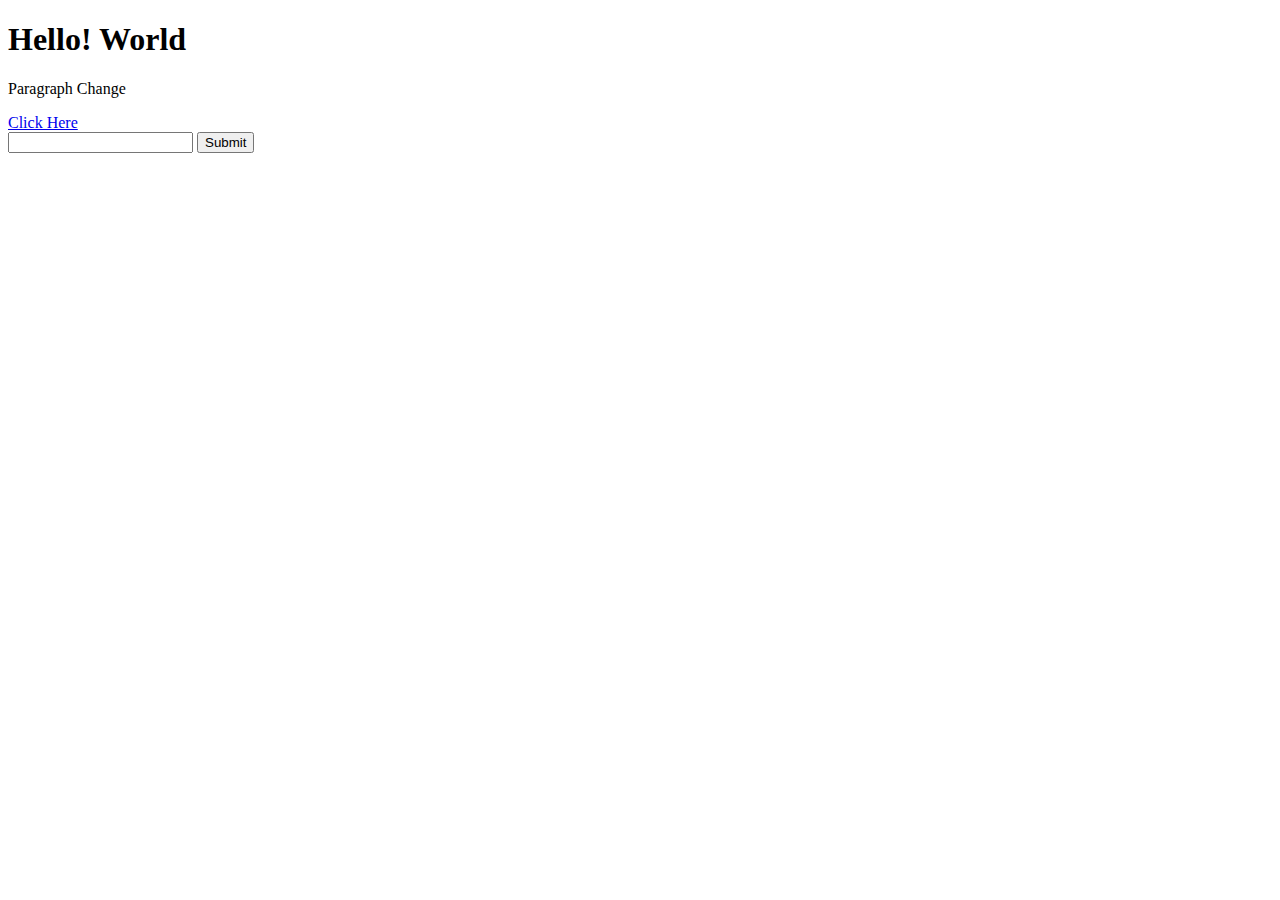
<file: templates/index.html>
<!DOCTYPE html>
<html lang="en">
<head>
    <meta charset="UTF-8">
    <meta name="viewport" content="width=device-width, initial-scale=1.0">
    <title>Document</title>
</head>
<body>
    <h1>Hello! World</h1>
    <p>Paragraph Change</p>
    <a href="/result">Click Here</a>

    <form method="POST">
        <input name="text">
        <input type="submit">
    </form>
</body>
</html>
</file>
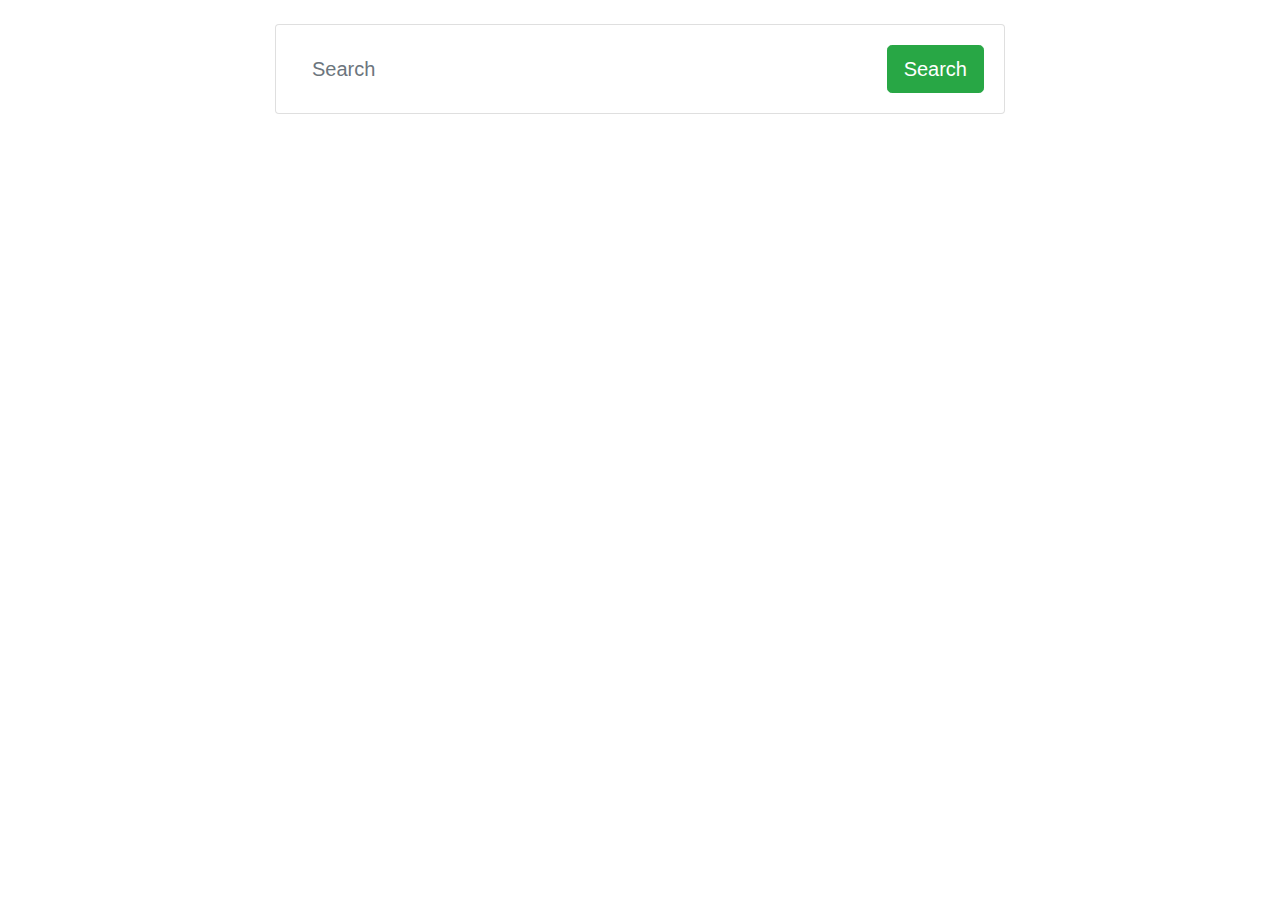
<file: templates/search.html>
<!DOCTYPE html>
<html lang="en">
<head>
    <meta charset="UTF-8">
    <meta name="viewport" content="width=device-width, initial-scale=1.0">
    <title>Penton</title>
    <link href="//maxcdn.bootstrapcdn.com/bootstrap/4.1.1/css/bootstrap.min.css" rel="stylesheet" id="bootstrap-css">
    <script src="//maxcdn.bootstrapcdn.com/bootstrap/4.1.1/js/bootstrap.min.js"></script>
    <script src="//cdnjs.cloudflare.com/ajax/libs/jquery/3.2.1/jquery.min.js"></script>
    <!------ Include the above in your HEAD tag ---------->

    <link rel="stylesheet" href="https://use.fontawesome.com/releases/v5.1.0/css/all.css"
        integrity="sha384-lKuwvrZot6UHsBSfcMvOkWwlCMgc0TaWr+30HWe3a4ltaBwTZhyTEggF5tJv8tbt" crossorigin="anonymous">
    <style>
        .form-control-borderless {
            border: none;
        }

        .form-control-borderless:hover,
        .form-control-borderless:active,
        .form-control-borderless:focus {
            border: none;
            outline: none;
            box-shadow: none;
        }
    </style>
</head>

<body>

    <div class="container">
        <br />
        <div class="row justify-content-center">
            <div class="col-12 col-md-10 col-lg-8">
                <form class="card card-sm" method="POST">
                    <div class="card-body row no-gutters align-items-center">
                        <div class="col-auto">
                            <i class="fas fa-search h4 text-body"></i>
                        </div>
                        <!--end of col-->
                        <div class="col">
                            <input class="form-control form-control-lg form-control-borderless" name="text"
                                type="search" placeholder="Search">
                        </div>
                        <!--end of col-->
                        <div class="col-auto">
                            <button class="btn btn-lg btn-success" type="submit">Search</button>
                        </div>
                        <!--end of col-->
                    </div>
                </form>
            </div>
            <!--end of col-->
        </div>
    </div>
</body>

</html>
</file>
